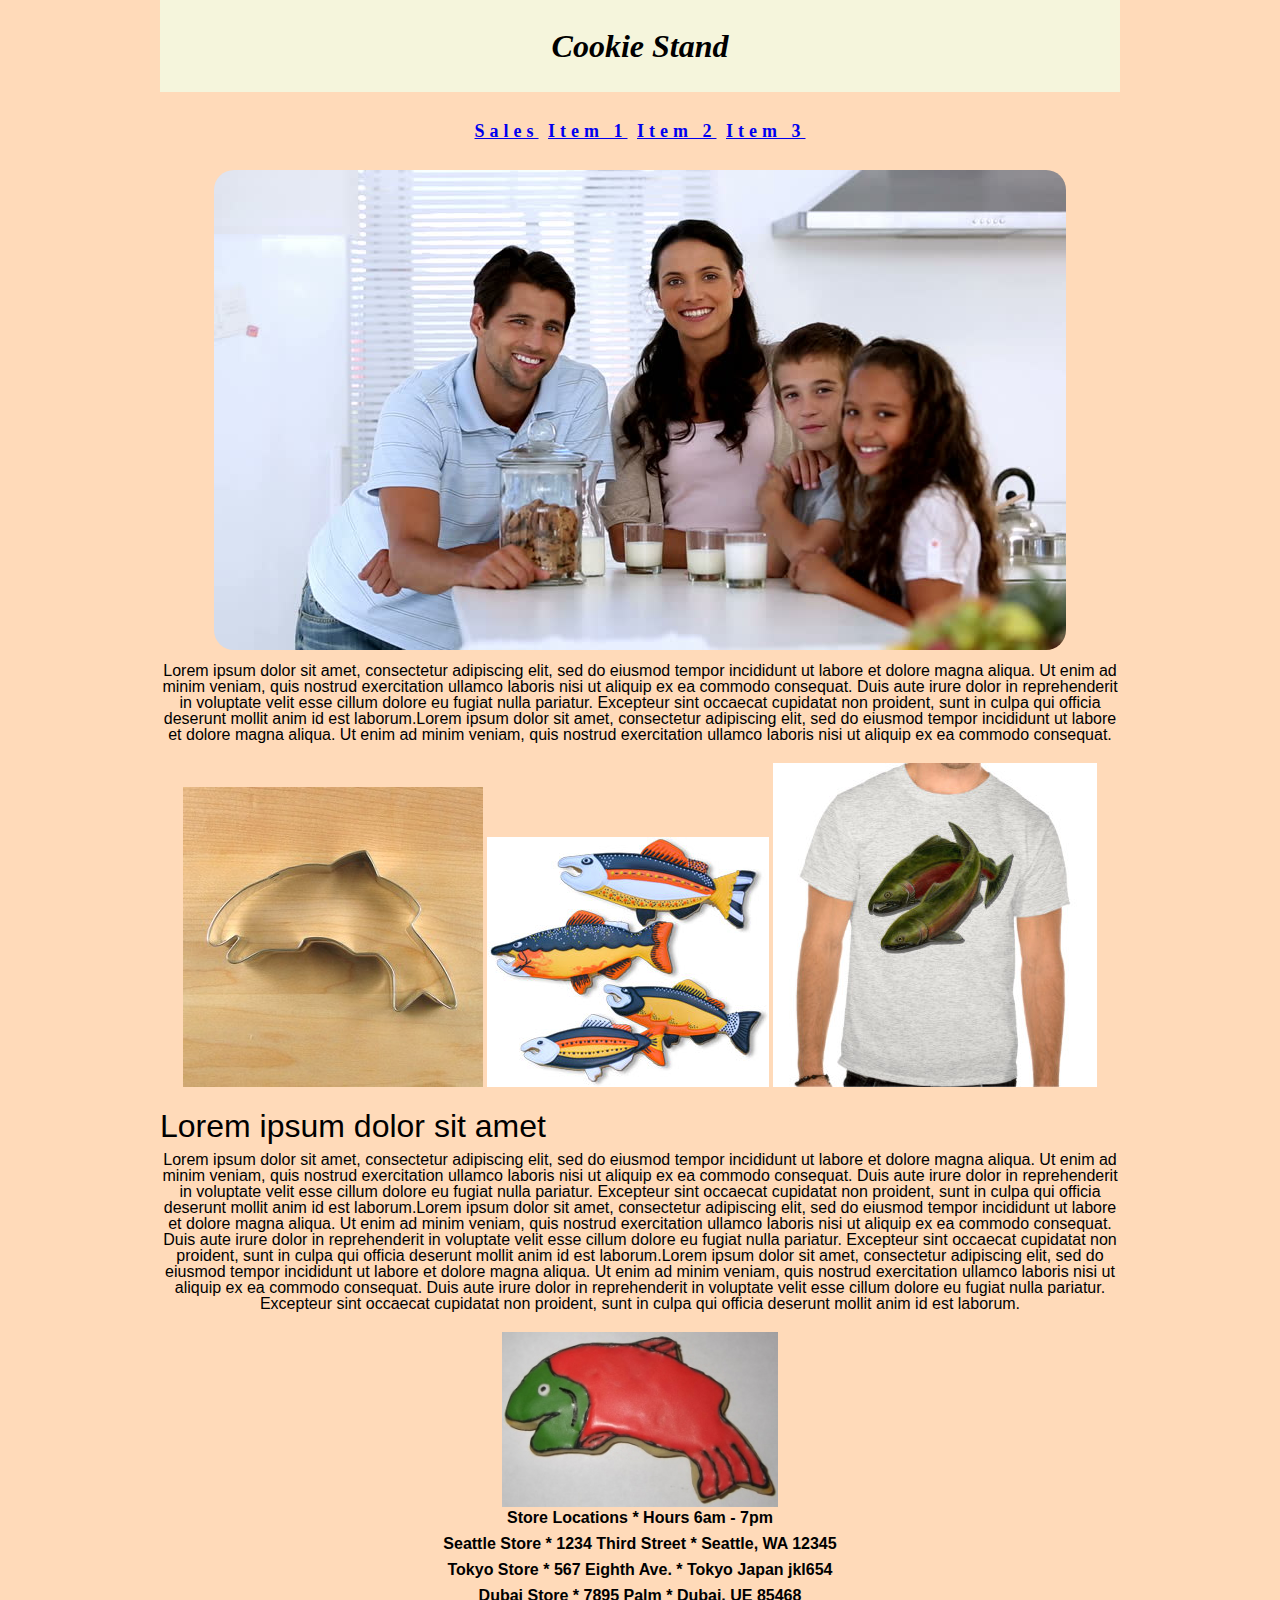
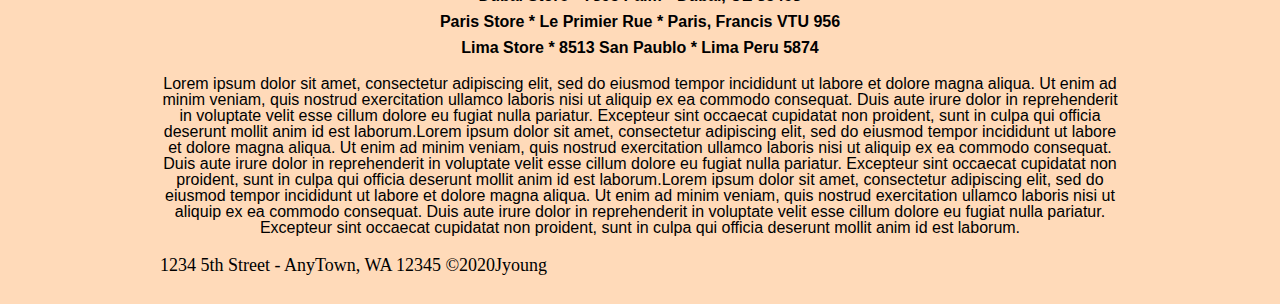
<file: index.html>
<!DOCTYPE html>
<html lang="en">

<head>
  <title>Cookie Stand</title>
  <link rel="stylesheet" href="css/reset.css">
  <link rel="stylesheet" href="css/style.css">
</head>

<body>

  <header>
    <h1>Cookie Stand</h1>

    <nav>
      <li><a href=sales.html>Sales</a></li>
      <li><a href="#">Item 1</a></li>
      <li><a href="#">Item 2</a></li>
      <li><a href="#">Item 3</a></li>
    </nav>

    <!---- with js we are going to create: -->
    <!-- article with h2, p ul with lis, img ---->
  </header>

  <main>
    <img id="family" src="images/family.jpg" alt="a family" title="a family">

    <p>Lorem ipsum dolor sit amet, consectetur adipiscing elit, sed do eiusmod tempor incididunt ut labore et dolore
      magna aliqua. Ut enim ad minim veniam, quis nostrud exercitation ullamco laboris nisi ut aliquip ex ea commodo
      consequat. Duis aute irure dolor in reprehenderit in voluptate velit esse cillum dolore eu fugiat nulla pariatur.
      Excepteur sint occaecat cupidatat non proident, sunt in culpa qui officia deserunt mollit anim id est
      laborum.Lorem ipsum dolor sit amet, consectetur adipiscing elit, sed do eiusmod tempor incididunt ut labore et
      dolore magna aliqua. Ut enim ad minim veniam, quis nostrud exercitation ullamco laboris nisi ut aliquip ex ea
      commodo consequat.</p>



    <ul>
      <li><img src="images/cutter.jpeg" alt="cookie cutter" title="cookie cutter"></li>

      <li><img src="images/fish.jpg" alt="multicolor fish" title="multicolor fish"></li>

      <li><img src="images/shirt.jpg" alt="person wearing a shirt" title="person wearing a shirt"></li>
    </ul>



    <h2>Lorem ipsum dolor sit amet</h2>

    <p>Lorem ipsum dolor sit amet, consectetur adipiscing elit, sed do eiusmod tempor incididunt ut labore et dolore
      magna aliqua. Ut enim ad minim veniam, quis nostrud exercitation ullamco laboris nisi ut aliquip ex ea commodo
      consequat. Duis aute irure dolor in reprehenderit in voluptate velit esse cillum dolore eu fugiat nulla pariatur.
      Excepteur sint occaecat cupidatat non proident, sunt in culpa qui officia deserunt mollit anim id est
      laborum.Lorem ipsum dolor sit amet, consectetur adipiscing elit, sed do eiusmod tempor incididunt ut labore et
      dolore magna aliqua. Ut enim ad minim veniam, quis nostrud exercitation ullamco laboris nisi ut aliquip ex ea
      commodo consequat. Duis aute irure dolor in reprehenderit in voluptate velit esse cillum dolore eu fugiat nulla
      pariatur. Excepteur sint occaecat cupidatat non proident, sunt in culpa qui officia deserunt mollit anim id est
      laborum.Lorem ipsum dolor sit amet, consectetur adipiscing elit, sed do eiusmod tempor incididunt ut labore et
      dolore magna aliqua. Ut enim ad minim veniam, quis nostrud exercitation ullamco laboris nisi ut aliquip ex ea
      commodo consequat. Duis aute irure dolor in reprehenderit in voluptate velit esse cillum dolore eu fugiat nulla
      pariatur. Excepteur sint occaecat cupidatat non proident, sunt in culpa qui officia deserunt mollit anim id est
      laborum.</p>

    <img src="images/frosted-cookie.jpg" alt="frosted cookie" title="frosted cookie">

    <h3>Store Locations * Hours 6am - 7pm</h3>
    <h3>Seattle Store   *   1234 Third Street   *   Seattle, WA  12345</h3>
    <h3>Tokyo Store * 567 Eighth Ave. * Tokyo Japan jkl654</h3>
    <h3>Dubai Store * 7895 Palm *  Dubai, UE 85468</h3>
    <h3>Paris Store * Le Primier Rue * Paris, Francis VTU 956</h3>
    <h3>Lima Store * 8513 San Paublo * Lima Peru 5874</h3>

    <p>Lorem ipsum dolor sit amet, consectetur adipiscing elit, sed do eiusmod tempor incididunt ut labore et dolore
      magna aliqua. Ut enim ad minim veniam, quis nostrud exercitation ullamco laboris nisi ut aliquip ex ea commodo
      consequat. Duis aute irure dolor in reprehenderit in voluptate velit esse cillum dolore eu fugiat nulla pariatur.
      Excepteur sint occaecat cupidatat non proident, sunt in culpa qui officia deserunt mollit anim id est
      laborum.Lorem ipsum dolor sit amet, consectetur adipiscing elit, sed do eiusmod tempor incididunt ut labore et
      dolore magna aliqua. Ut enim ad minim veniam, quis nostrud exercitation ullamco laboris nisi ut aliquip ex ea
      commodo consequat. Duis aute irure dolor in reprehenderit in voluptate velit esse cillum dolore eu fugiat nulla
      pariatur. Excepteur sint occaecat cupidatat non proident, sunt in culpa qui officia deserunt mollit anim id est
      laborum.Lorem ipsum dolor sit amet, consectetur adipiscing elit, sed do eiusmod tempor incididunt ut labore et
      dolore magna aliqua. Ut enim ad minim veniam, quis nostrud exercitation ullamco laboris nisi ut aliquip ex ea
      commodo consequat. Duis aute irure dolor in reprehenderit in voluptate velit esse cillum dolore eu fugiat nulla
      pariatur. Excepteur sint occaecat cupidatat non proident, sunt in culpa qui officia deserunt mollit anim id est
      laborum.</p>



  </main>

  <footer>
    1234 5th Street - AnyTown, WA 12345
    &copy;2020Jyoung
  </footer>
  <script src="js/app.js" type="text/javascript"></script>

</body>

</html>
</file>
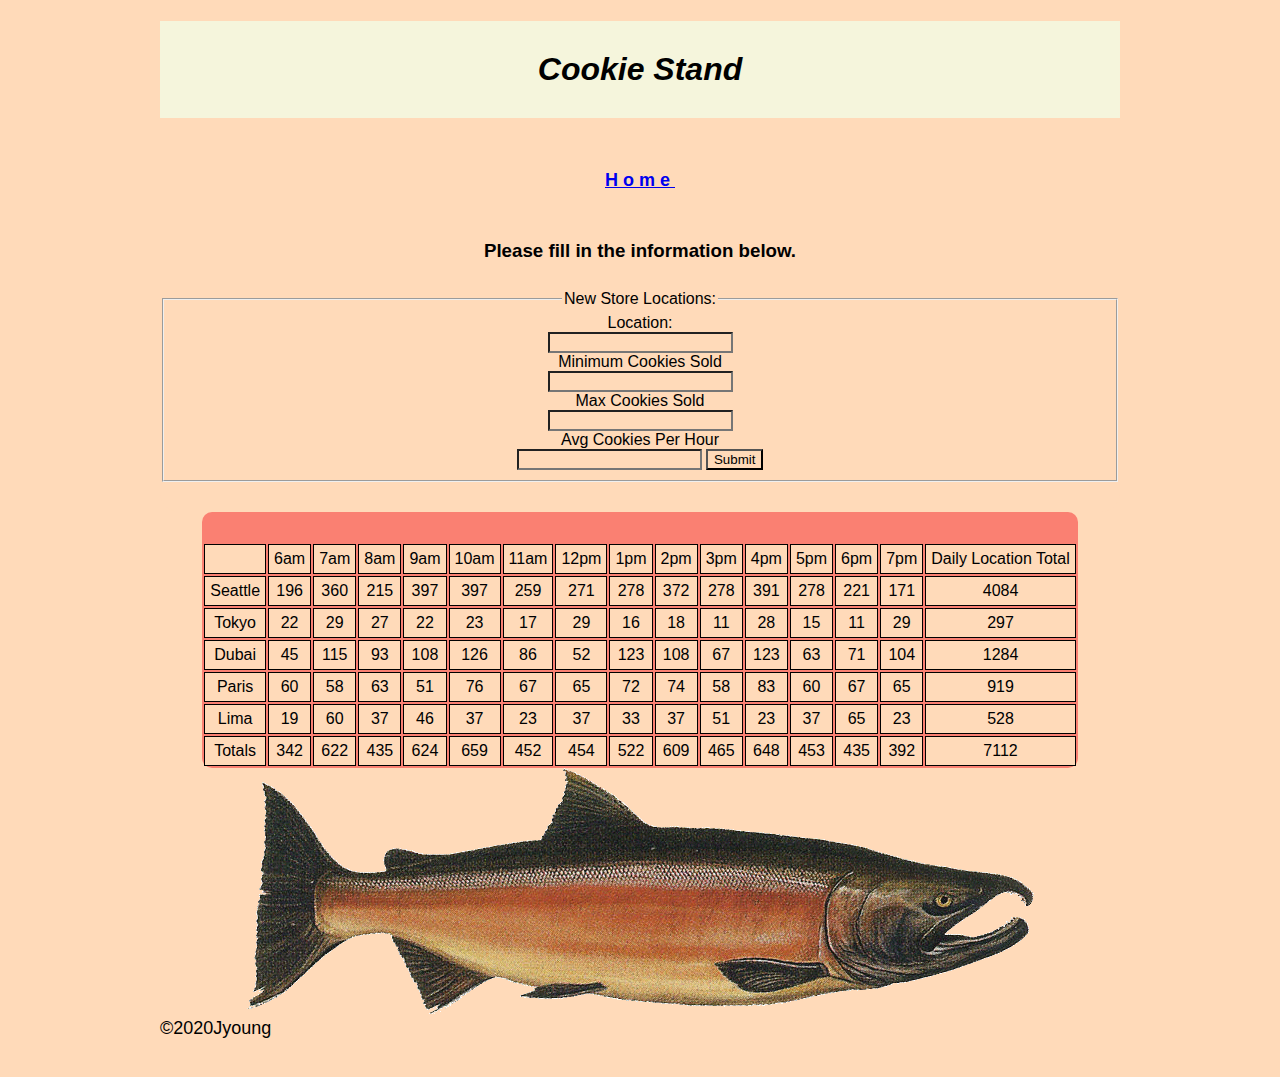
<file: sales.html>
<!DOCTYPE html>
<html lang="en">

<head>
  <title>Cookie Stand</title>
  <link rel="stylesheet" href="css/style.css">
</head>

<body>
  <header>
    <h1>Cookie Stand</h1>
  </header>
  <main>
    <p id="nav"><a href=index.html>Home</a> </p>

    <section id="container">
      <h3>Please fill in the information below.</h3>
      <form method="" id="mainform">
        <fieldset>
          <legend>New Store Locations:</legend>
          <label for="storelocation">Location: </label>
          <input type="text" name="storelocation">
          <label for="minCookies">Minimum Cookies Sold</label>
          <input type="number" name="minCookies">
          <label for="maxCookies">Max Cookies Sold</label>
          <input type="number" name="maxCookies">
          <label for="avgCookies">Avg Cookies Per Hour</label>
          <input type="float" name="avgCookies">
          <input type="submit" value="Submit">
        </fieldset>
      </form>
    </section>



      <table id="salmonCookiesTable"></table>
      <img src="images/salmon.png" alt="picture of a salmon" />


  </main>

  <footer>
    &copy;2020Jyoung
  </footer>
  <script src="js/app.js" type="text/javascript"></script>
</body>

</html>
</file>
<file: css/style.css>
* {
  font-family: 'Lucida Sans', 'Lucida Sans Regular', 'Lucida Grande', 'Lucida Sans Unicode', Geneva, Verdana, sans-serif;
  background-color: peachpuff;
  }

  body {
    width:  960px;
    margin-left: auto;
    margin-right: auto;
  }

  head title {
    font-size: xx-large;
  }

  header h1{
    padding-top: 30px;
    padding-bottom: 30px;
    text-align: center;
    font-size: xx-large;
    font-weight: bold;
    font-style: italic;
  }

  nav {
    font-size: large;
    font-weight: bold;
    font-family: Georgia, 'Times New Roman', Times, serif;
    letter-spacing: 5px;
    padding-top: 30px;
    padding-bottom: 30px;
    text-decoration: none;
  }

  #nav {
    font-size: large;
    font-weight: bold;
    font-family: Georgia, 'Times New Roman', Times, serif;
    letter-spacing: 5px;
    padding-top: 30px;
    padding-bottom: 30px;
    text-decoration: none;
  }
  
  #leftmenu {
    text-align: left;
    
  }

  main {
    margin: auto;
    text-align: center;
    width: 960px;
  }

  #family {
    border-radius: 20px
  }

  main h1  {
    margin-left: auto;
    margin-right: auto;
    text-align: center;
    font-size: xx-large;
    font-style: italic;
    font-weight: bold;
  }

  main h2 {
    padding-top:  20px;
    text-align: left;
    font-size: xx-large;
  }

  main section table {
    width: 960px
  }

#container {
    margin-right: auto;
    margin-left:  auto;
}

  ul {
    display: inline-block;

  }

  img{
    margin-top 30px;
  }

header:first-child {
  text-align: center;
}


li{
 display: inline-block;

}

h1 {
  background-color: beige;
  border: black;
  padding: 12px;
  text-align: center;
  margin-left: auto;
  margin-right: auto;
 
  }


p {
  text-align: center;
  padding-top: 10px;
  padding-bottom: 20px;
  }

p img :first-child {
  float: left;
}


  th {
    appearance: bold;
  }

  #container {
    padding-bottom: 30px;
    border-radius: 20px;
    width: 960px;
    margin-left: auto;
    margin-right: auto;
     }

  

  #salmonCookiesTable {
  margin-left: auto;
  margin-right: auto;
  border-radius: 10px;
  background-color: #fa8072;
  padding-top: 30px;
  position: relative;
  /* width: 960px; */
 
}

h3 {
  font-weight: bold;
  padding-bottom: 10px;
}



 td {
  border: 1px black solid;
  padding:5px;
  border-spacing: 10px black solid;
  border: radius 10px;
  }

  td:hover {
    background-color: #FF6F5E;
  }

  footer {
    font-size: large;
    padding-bottom: 30px;
  }

  label {
    display: block;
  }
</file>
